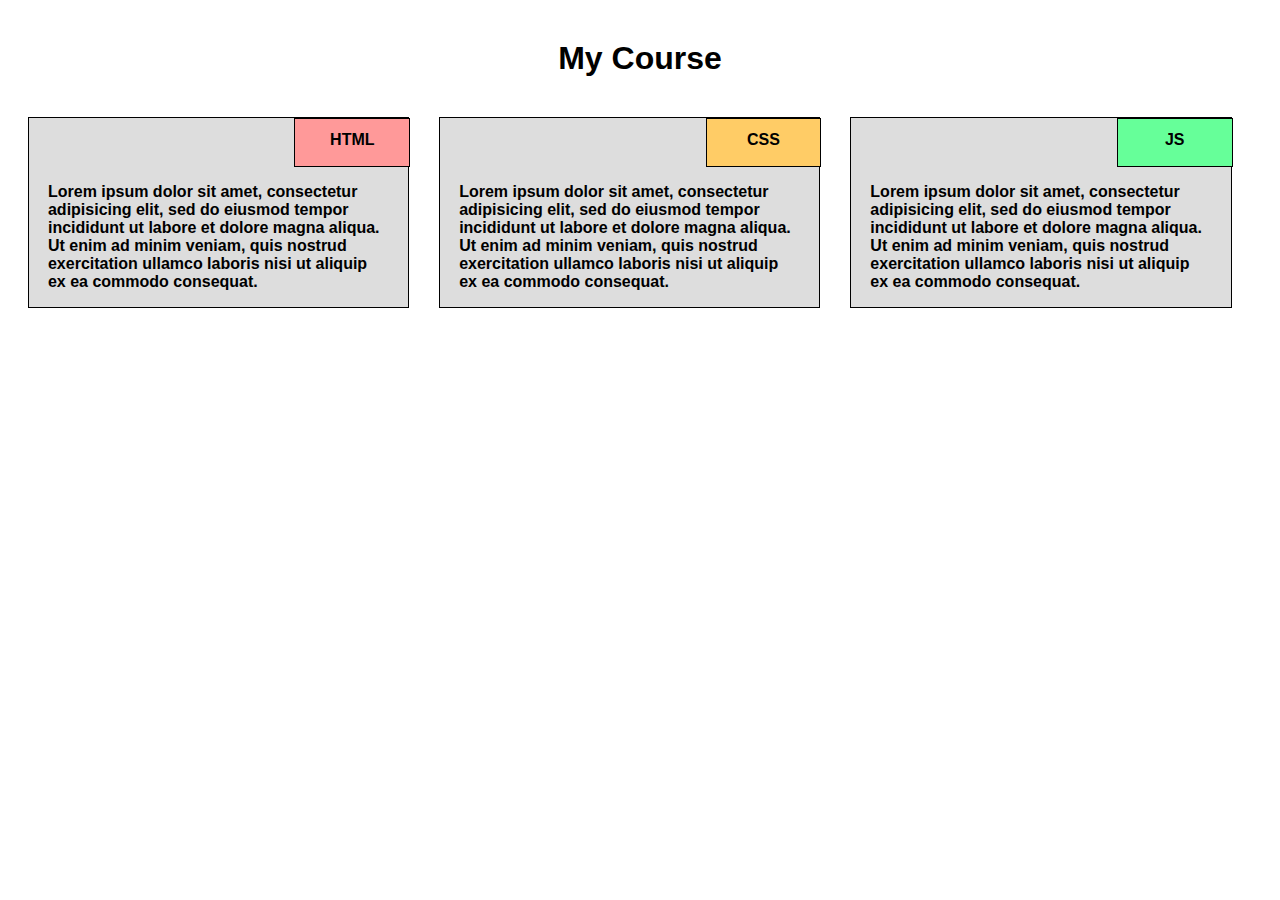
<file: module_2_asgm/index.html>
<!DOCTYPE html>
<html>
<head>
	<meta charset="utf-8">
	<meta name="viewport" content="width=device-width, initial-scale=1">
	<title>My module 2 Solution</title>
	<link rel="stylesheet" type="text/css" href="css/css.css">
</head>
<body>
	<h1>My Course</h1>
	<div class="row">
		<div class="col-lg-3 col-md-6"><div class="name" id="first_name">HTML</div><p>Lorem ipsum dolor sit amet, consectetur adipisicing elit, sed do eiusmod
		tempor incididunt ut labore et dolore magna aliqua. Ut enim ad minim veniam,
		quis nostrud exercitation ullamco laboris nisi ut aliquip ex ea commodo
		consequat.</p></div>
		<div class="col-lg-3 col-md-6" id="md-2"><div class="name" id="second_name">CSS</div><p>Lorem ipsum dolor sit amet, consectetur adipisicing elit, sed do eiusmod
		tempor incididunt ut labore et dolore magna aliqua. Ut enim ad minim veniam,
		quis nostrud exercitation ullamco laboris nisi ut aliquip ex ea commodo
		consequat.</p></div>
		<div class="col-lg-3 col-md-12"><div class="name" id="third_name">JS</div><p>Lorem ipsum dolor sit amet, consectetur adipisicing elit, sed do eiusmod
		tempor incididunt ut labore et dolore magna aliqua. Ut enim ad minim veniam,
		quis nostrud exercitation ullamco laboris nisi ut aliquip ex ea commodo
		consequat.</p></div>
	</div>

</body>
</html>
</file>
<file: module_2_asgm/css/css.css>
* {
  font-family: Arial, Helvetica, sans-serif;
}
h1 {
  text-align: center;
  margin-bottom: 40px;
  margin-top: 40px;
  font-size: 200%;
}
.row > div {
  background-color: #DDDDDD;
  margin-right: 30px;
  border: 1px solid black;
  margin-bottom: 30px;
}
p{
  width: 90%;
  height: auto;
  margin-right: auto;
  margin-left: auto;
  font-family: Helvetica;
  color: black;
  font-weight: bold;
}
.name{
  position: relative;
  border: 1px solid black;
  width: 30%;
  height: 35px;
  right: -70%;  
  font-family: Helvetica;
  color: black;
  text-align: center;
  padding-top: 12px;
  font-weight: bold;
}
.row{
  width: 100%;
  margin-left: 20px;
  margin-right: 30px;
}
@media (min-width: 992px) {
  .col-lg-3{
    float: left;
    border: 1px solid red;
  }
  .col-lg-3{
    width: 30%;
  }
}
@media (min-width: 768px) and (max-width: 991px) {
  .col-md-6, .col-md-12{
    float: left;
    border: 1px solid red;
    margin-right: auto;
    right: auto;
  }
  .col-md-6{
    width: 44.5%;
  }
  .col-md-12{
    width: 10 0%;
  }
  #md-2{
  float: right;
}
}

#first_name{
  background-color: #FF9999;
}
#second_name{
  background-color: #FFCC66;
}
#third_name{
  background-color: #66FF99;
}
</file>
